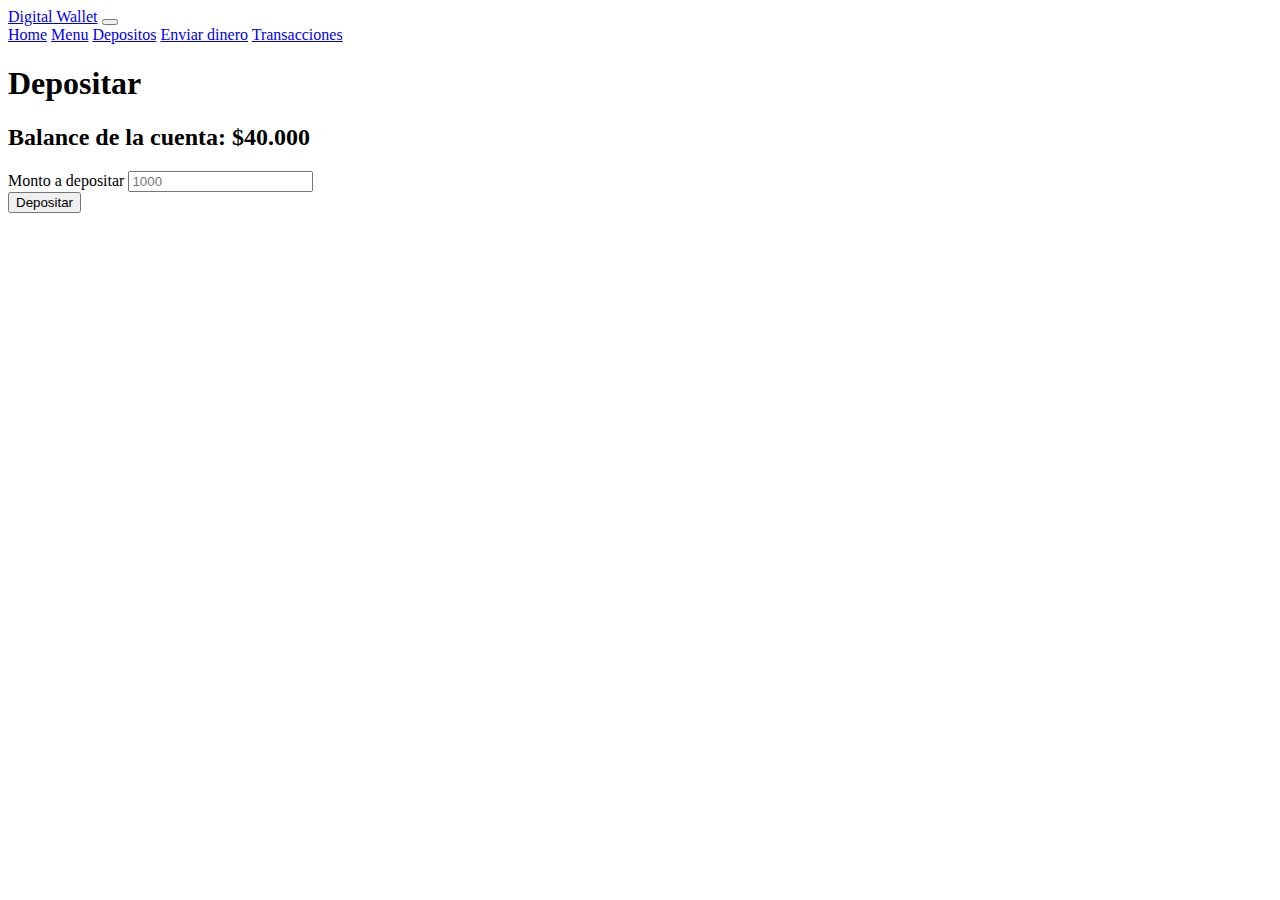
<file: deposit.html>
<!DOCTYPE html>
<html lang="es">

<head>
    <meta charset="UTF-8">
    <meta name="viewport" content="width=device-width, initial-scale=1.0">
    <title>Home</title>

    <link href="https://cdn.jsdelivr.net/npm/bootstrap@5.3.8/dist/css/bootstrap.min.css" rel="stylesheet"
        integrity="sha384-sRIl4kxILFvY47J16cr9ZwB07vP4J8+LH7qKQnuqkuIAvNWLzeN8tE5YBujZqJLB" crossorigin="anonymous">

    <script defer src="https://cdn.jsdelivr.net/npm/bootstrap@5.3.8/dist/js/bootstrap.bundle.min.js"
        integrity="sha384-FKyoEForCGlyvwx9Hj09JcYn3nv7wiPVlz7YYwJrWVcXK/BmnVDxM+D2scQbITxI"
        crossorigin="anonymous"></script>

        <script defer src="./assets/js/logica_global.js"></script>
        <script defer src="./assets/js/deposit.js"></script>

</head>

<body>

    <nav class="navbar navbar-expand-lg bg-body-tertiary fixed-top">
        <div class="container">
            <a class="navbar-brand" href="index.html">Digital Wallet</a>
            <button class="navbar-toggler" type="button" data-bs-toggle="collapse" data-bs-target="#navbarNavAltMarkup"
                aria-controls="navbarNavAltMarkup" aria-expanded="false" aria-label="Toggle navigation">
                <span class="navbar-toggler-icon"></span>
            </button>
            <div class="collapse navbar-collapse" id="navbarNavAltMarkup">
                <div class="navbar-nav ms-auto">
                    <a class="nav-link" href="index.html">Home</a>
                    <a class="nav-link" href="menu.html">Menu</a>
                    <a class="nav-link active" aria-current="page" href="deposit.html">Depositos</a>
                    <a class="nav-link" href="sendmoney.html">Enviar dinero</a>
                    <a class="nav-link" href="transactions.html">Transacciones</a>
                </div>
            </div>
        </div>
    </nav>

    <header class="py-5 mt-5">
        <h1 class="text-center">Depositar</h1>
    </header>

    <main class="container">
        <section class="py-3">

            <div class="row justify-content-center">

                <div class="col-12 col-md-5">
                    <h2>Balance de la cuenta: <span id="balance-info" class="text-success"></span></h2>

                    <form id="form-deposito">
                        <div class="mb-3">
                            <label for="monto" class="form-label">Monto a depositar</label>
                            <input type="number" class="form-control" id="monto" name="monto" min="100"
                                placeholder="1000" required>
                        </div>
                        <div class="mb-3">
                            <button type="submit" class="btn btn-primary">Depositar</button>
                        </div>
                    </form>
                </div>

            </div>
        </section>
    </main>


</body>

</html>
</file>
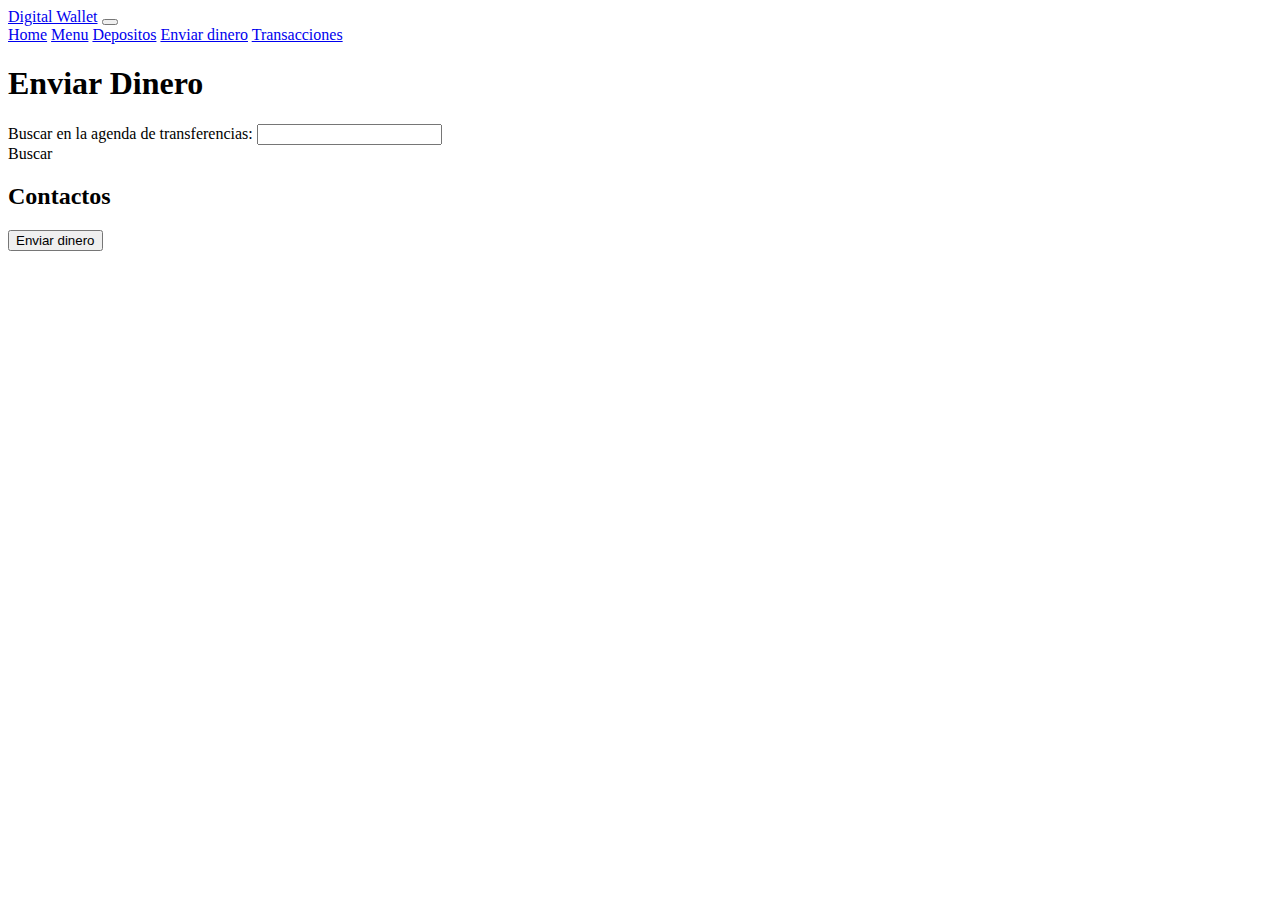
<file: sendmoney.html>
<!DOCTYPE html>
<html lang="es">

<head>
    <meta charset="UTF-8">
    <meta name="viewport" content="width=device-width, initial-scale=1.0">
    <title>Enviar dinero</title>

    <link href="https://cdn.jsdelivr.net/npm/bootstrap@5.3.8/dist/css/bootstrap.min.css" rel="stylesheet"
        integrity="sha384-sRIl4kxILFvY47J16cr9ZwB07vP4J8+LH7qKQnuqkuIAvNWLzeN8tE5YBujZqJLB" crossorigin="anonymous">

    <script defer src="https://cdn.jsdelivr.net/npm/bootstrap@5.3.8/dist/js/bootstrap.bundle.min.js"
        integrity="sha384-FKyoEForCGlyvwx9Hj09JcYn3nv7wiPVlz7YYwJrWVcXK/BmnVDxM+D2scQbITxI"
        crossorigin="anonymous"></script>

    <!-- JQUERY 3.7.1 -->
    <script src="https://cdnjs.cloudflare.com/ajax/libs/jquery/3.7.1/jquery.min.js"
        integrity="sha512-v2CJ7UaYy4JwqLDIrZUI/4hqeoQieOmAZNXBeQyjo21dadnwR+8ZaIJVT8EE2iyI61OV8e6M8PP2/4hpQINQ/g=="
        crossorigin="anonymous" referrerpolicy="no-referrer"></script>

    <script defer src="./assets/js/sendmoney.js"></script>

</head>

<body>

    <nav class="navbar navbar-expand-lg bg-body-tertiary fixed-top">
        <div class="container">
            <a class="navbar-brand" href="index.html">Digital Wallet</a>
            <button class="navbar-toggler" type="button" data-bs-toggle="collapse" data-bs-target="#navbarNavAltMarkup"
                aria-controls="navbarNavAltMarkup" aria-expanded="false" aria-label="Toggle navigation">
                <span class="navbar-toggler-icon"></span>
            </button>
            <div class="collapse navbar-collapse" id="navbarNavAltMarkup">
                <div class="navbar-nav ms-auto">
                    <a class="nav-link" href="index.html">Home</a>
                    <a class="nav-link" href="menu.html">Menu</a>
                    <a class="nav-link" href="deposit.html">Depositos</a>
                    <a class="nav-link active" aria-current="page" href="sendmoney.html">Enviar dinero</a>
                    <a class="nav-link" href="transactions.html">Transacciones</a>
                </div>
            </div>
        </div>
    </nav>

    <header class="py-5 mt-5">
        <h1 class="text-center">Enviar Dinero</h1>
    </header>

    <main class="container">
        <section class="py-3">
            <div class="row justify-content-center">
                <div class="col-12 col-md-6">
                    <form id="form-busqueda-contacto">
                        <div class="mb-3">
                            <label for="buscarContacto" class="form-label">Buscar en la agenda de
                                transferencias:</label>
                            <input type="text" class="form-control" name="buscarContacto" id="buscarContacto">
                        </div>

                        <div>
                            <buton type="submit" class="btn btn-primary">Buscar</buton>
                        </div>
                    </form>

                    <section class="py-3">
                        <h2 class="text-center">Contactos</h2>

                        <div>
                            <ul id="contactList" class="list-group">
                                <!-- AQUI SE AGREGAN DE FORMA DINAMICA LOS CONTACTOS -->
                            </ul>
                            <div class="py-3">
                                <button class="btn btn-primary w-100">Enviar dinero</button>
                            </div>
                        </div>
                    </section>
                </div>
            </div>
        </section>
    </main>

</body>

</html>
</file>
